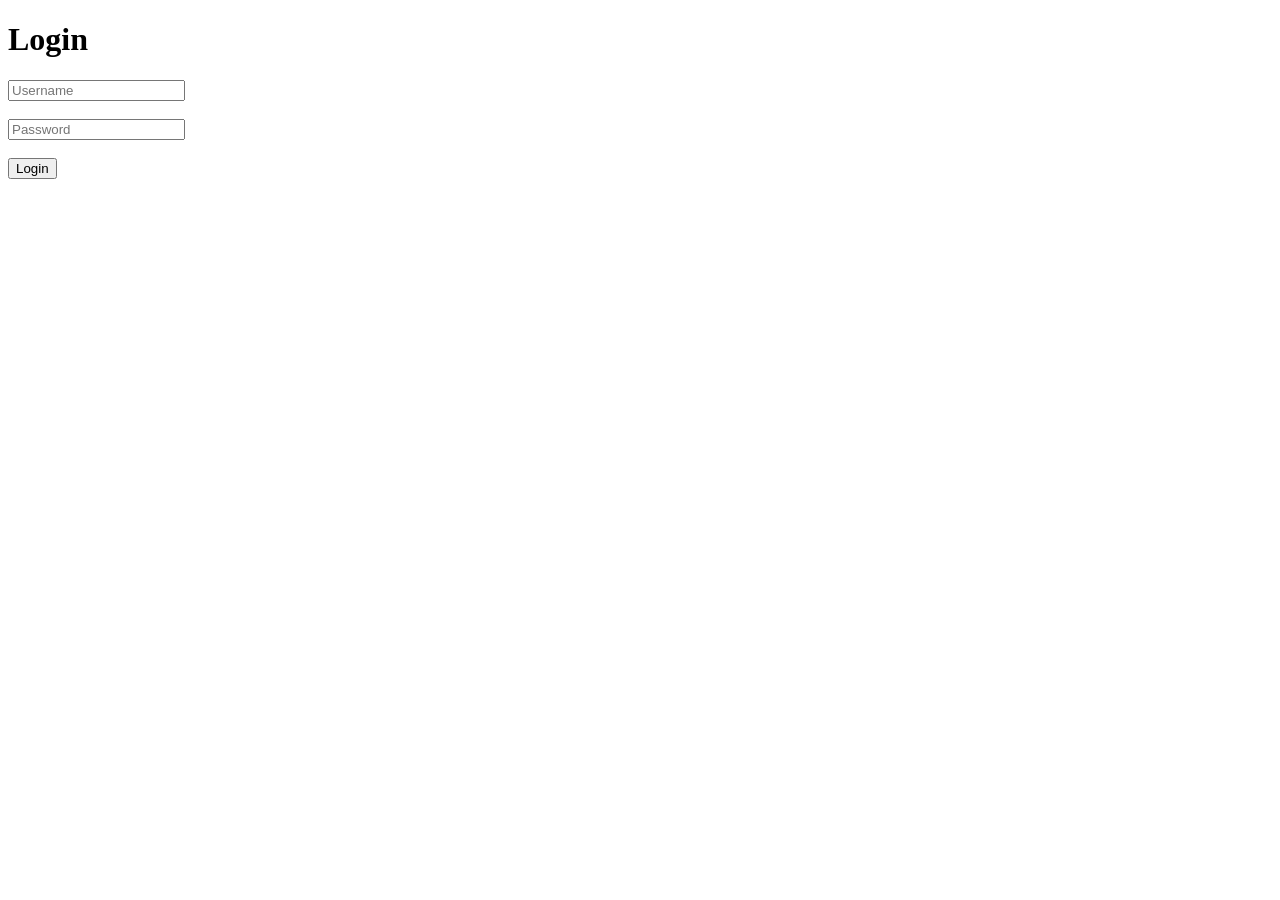
<file: Frontend/login.html>
<!DOCTYPE html>
<html>
<head>
    <title>Login - Ancha</title>
</head>
<body>

    <h1>Login</h1>

    <input
        type="text"
        id="username"
        placeholder="Username"
    >

    <br><br>

    <input
        type="password"
        id="password"
        placeholder="Password"
    >

    <br><br>

    <button id="loginBtn">
        Login
    </button>

    <script src="login.js"></script>

</body>
</html>
</file>
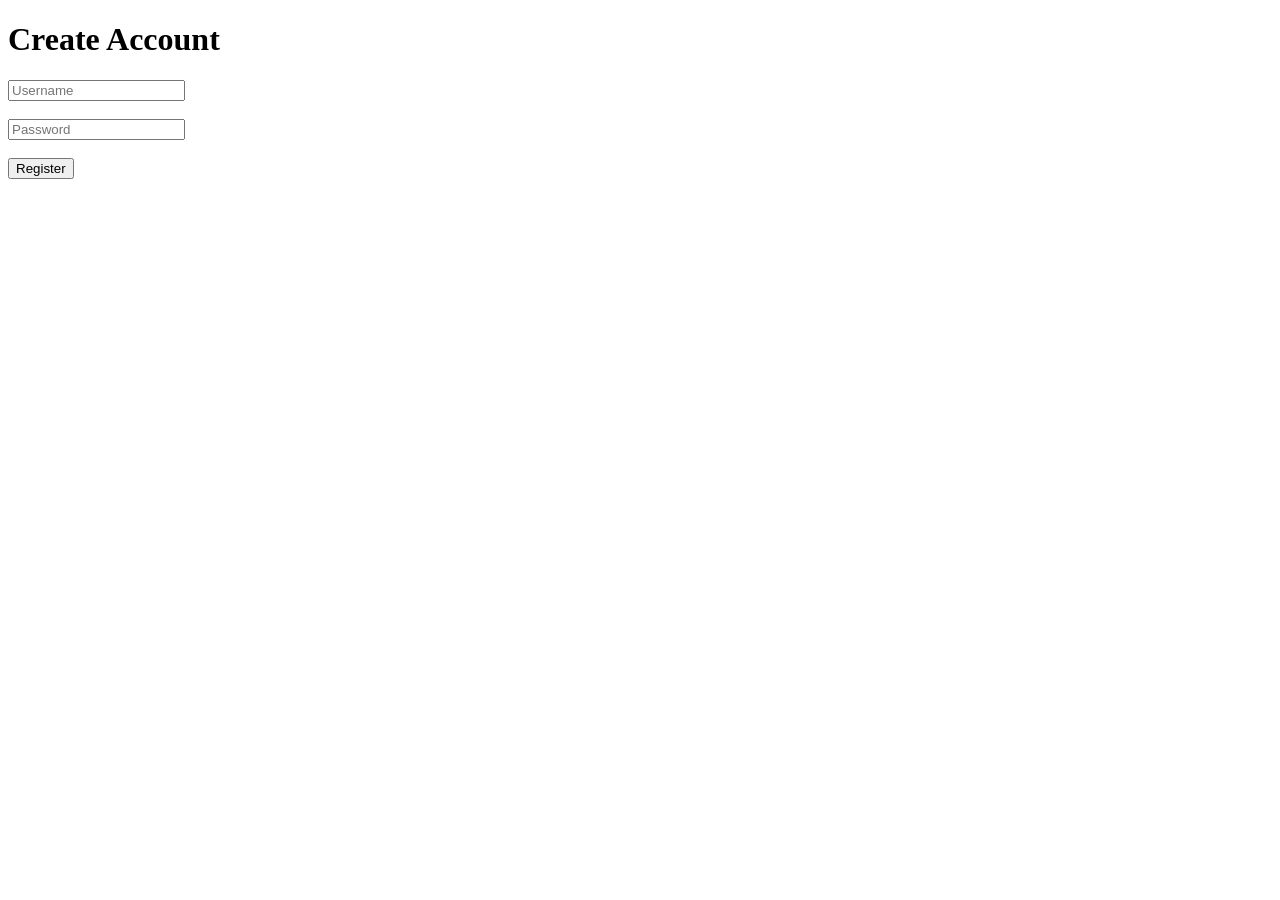
<file: Frontend/register.html>
<!DOCTYPE html>
<html>
<head>
    <title>Register - Ancha</title>
</head>
<body>

    <h1>Create Account</h1>

    <input
        type="text"
        id="username"
        placeholder="Username"
    >

    <br><br>

    <input
        type="password"
        id="password"
        placeholder="Password"
    >

    <br><br>

    <button id="registerBtn">
        Register
    </button>

    <script src="register.js"></script>

</body>
</html>
</file>
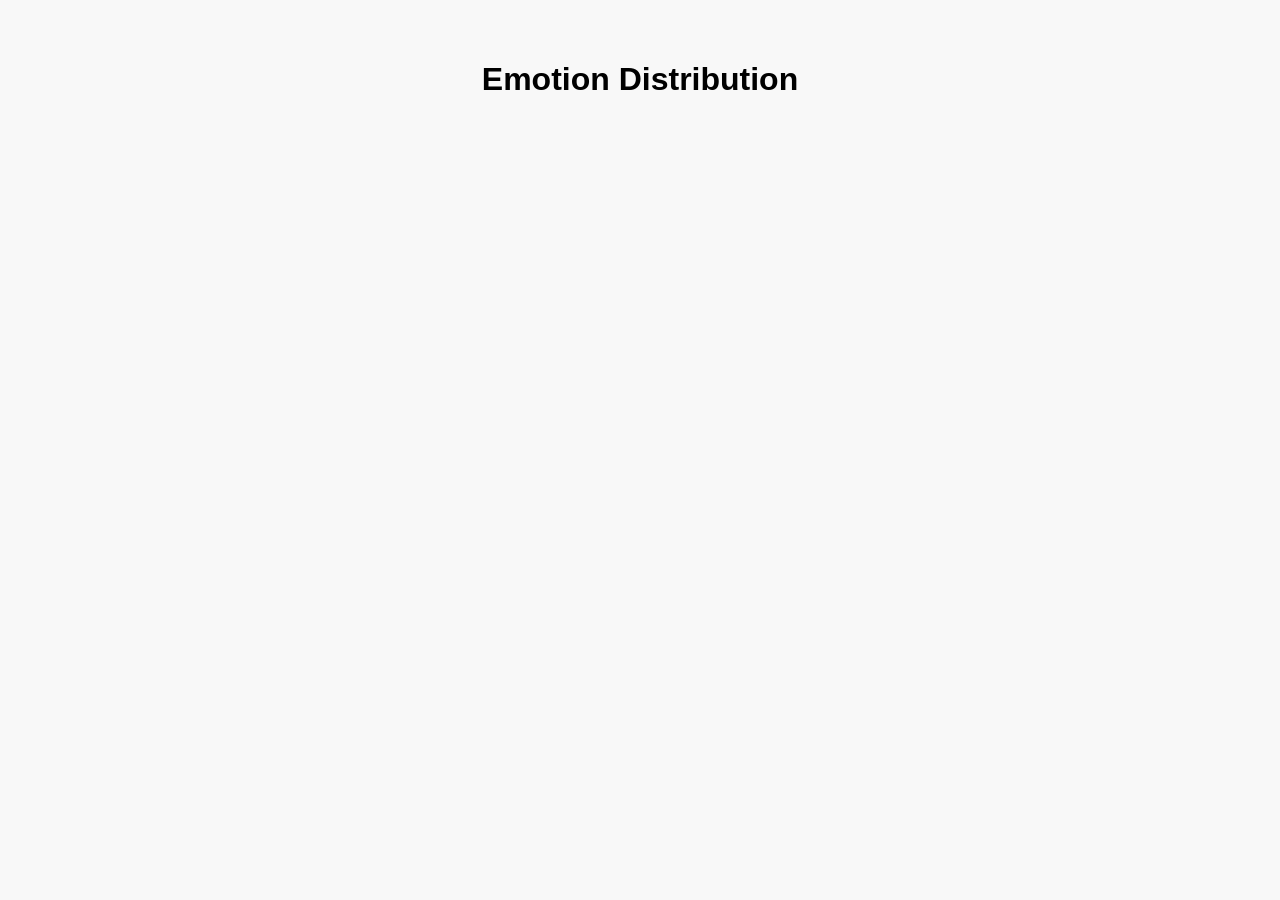
<file: Frontend_Old/dashboard.html>
<!DOCTYPE html>
<html>

<head>
    <title>Ancha Dashboard</title>

    <link rel="stylesheet" href="dashboard.css">
</head>

<body>

    <div class="container">

        <h1>Emotion Distribution</h1>

        <div id="emotionChart">

        </div>

    </div>

    <script src="dashboard.js"></script>

</body>

</html>
</file>
<file: Frontend_Old/dashboard.css>
body{
    font-family: Arial, sans-serif;
    background:#f8f8f8;
    margin:0;
    padding:40px;
}

.container{
    max-width:800px;
    margin:auto;
}

h1{
    text-align:center;
    margin-bottom:40px;
}
</file>
